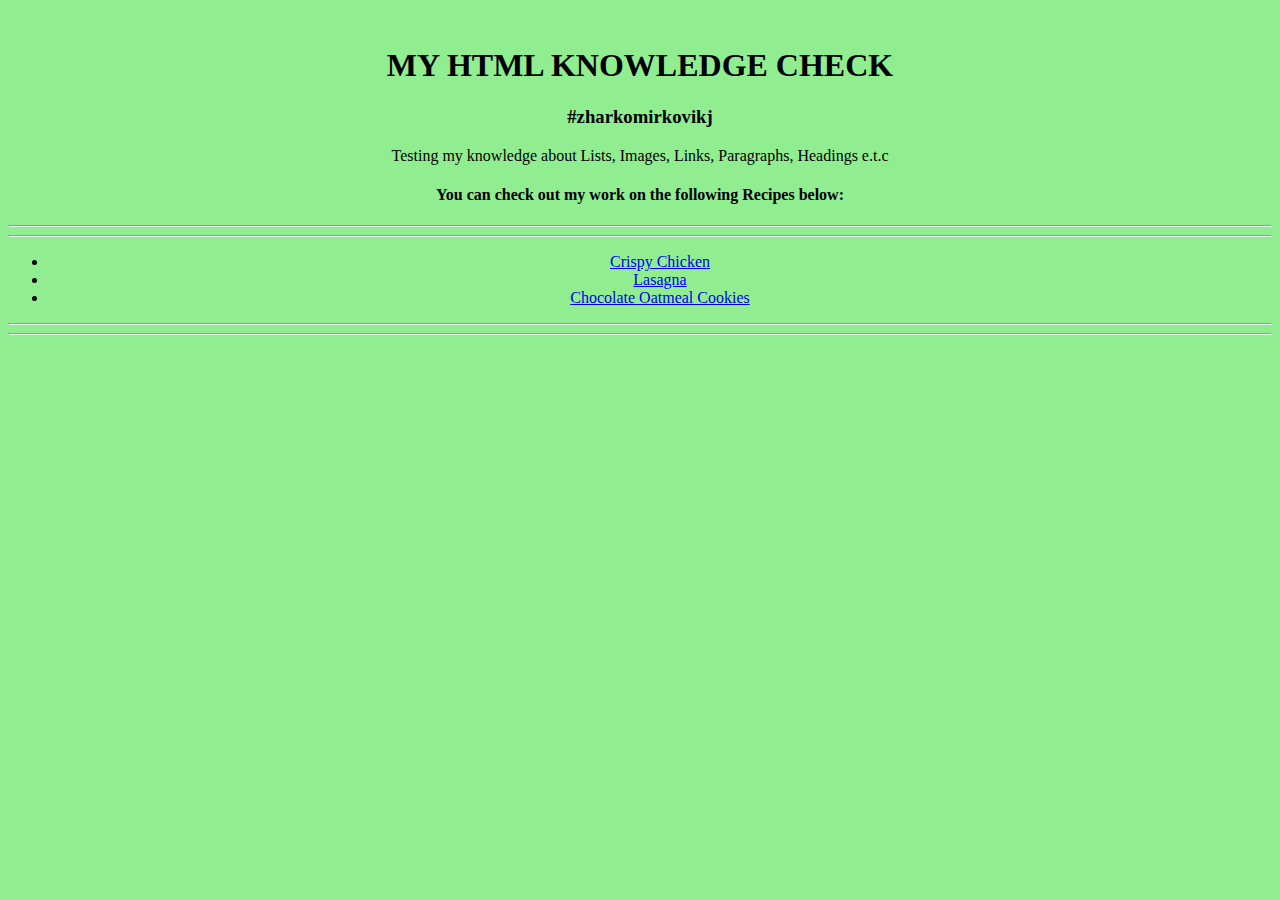
<file: index.html>
<!DOCTYPE html>
<html lang="en">
<head>
    <meta charset="UTF-8">
    <meta http-equiv="X-UA-Compatible" content="IE=edge">
    <meta name="viewport" content="width=device-width, initial-scale=1.0">
    <link rel="stylesheet" href="style.css" media="screen">
    <title>Knowledge Check</title>
</head>
<body>
    <div class="container">
        <br>
        <h1>MY HTML KNOWLEDGE CHECK</h1>
        <h3>#zharkomirkovikj</h3>
        <p>Testing my knowledge about Lists, Images, Links, Paragraphs, Headings e.t.c</p>
    </div>  
    
    <h4>You can check out my work on the following Recipes below:</h4>


    <hr>
    <hr>
    <ul>
        <li><a href="recipes/crispychicken.html">Crispy Chicken</a></li>
        <li><a href="recipes/lasagna.html">Lasagna</a></li>
        <li><a href="recipes/chocolatecookies.html">Chocolate Oatmeal Cookies</a></li>
    </ul>
    <hr>
    <hr>


</body>
</html>
</file>
<file: style.css>
*{
    background-color:lightgreen;
    font-family:'Times New Roman', Times, serif;
    text-align: center;
}
</file>
